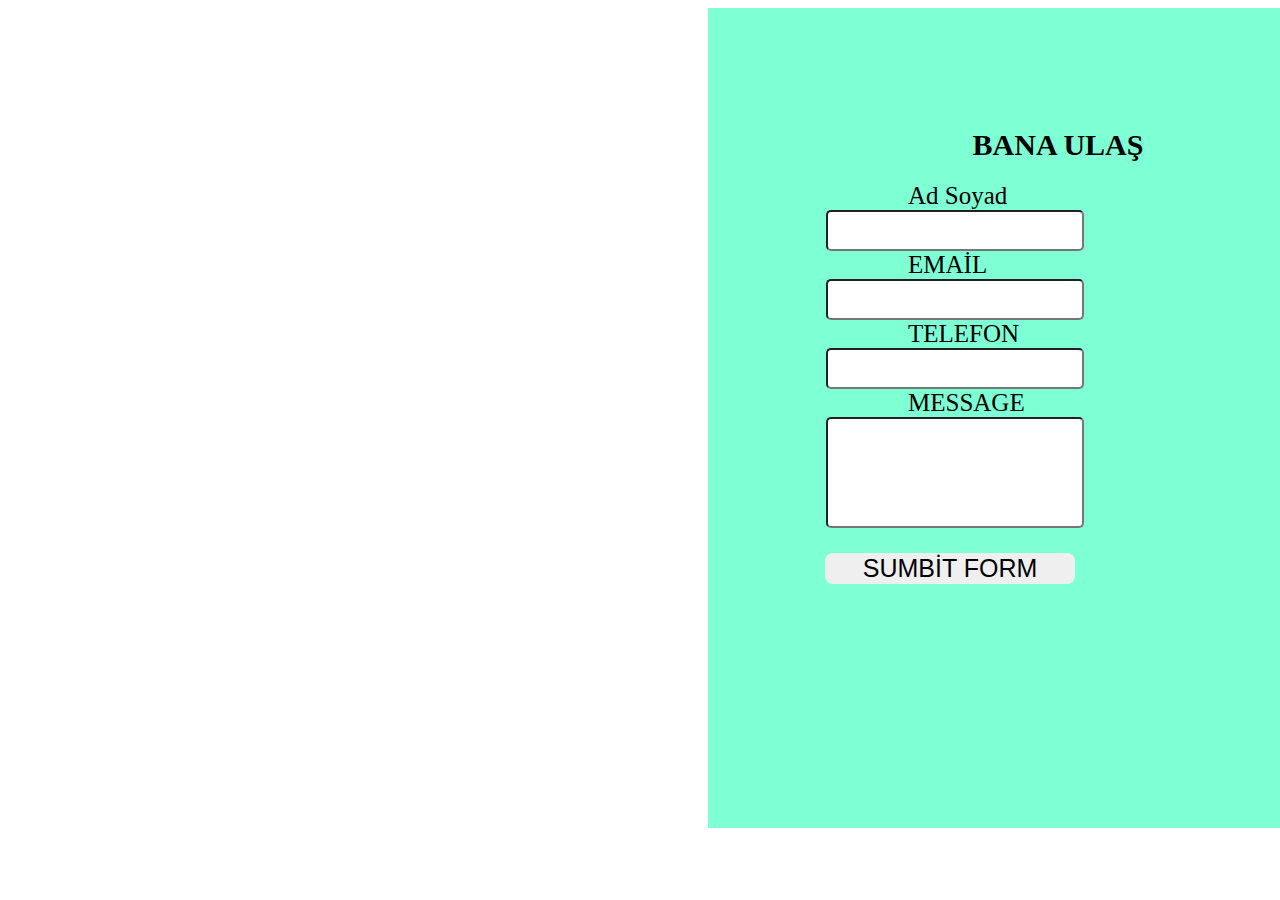
<file: WissenAkademie(FirstWebDesing)/g.html>
<!DOCTYPE html>
<html lang="tr">

<head>
  <meta charset="UTF-8" />
  <meta http-equiv="X-UA-Compatible" content="IE=edge" />
  <meta name="viewport" content="width=device-width, initial-scale=1.0" />
  <link href="https://cdn.jsdelivr.net/npm/bootstrap@5.1.3/dist/css/bootstrap.min.css" rel="stylesheet"
    integrity="sha384-1BmE4kWBq78iYhFldvKuhfTAU6auU8tT94WrHftjDbrCEXSU1oBoqyl2QvZ6jIW3" crossorigin="anonymous" />
  <link href="https://cdn.jsdelivr.net/npm/bootstrap@5.1.3/dist/css/bootstrap.min.css" rel="stylesheet"
    integrity="sha384-1BmE4kWBq78iYhFldvKuhfTAU6auU8tT94WrHftjDbrCEXSU1oBoqyl2QvZ6jIW3" crossorigin="anonymous">
<link rel="stylesheet" href="style1.css">
 
  <title>Wissen Akademie</title>
</head>

<body>

  <section class="contact" id="iletisim">
    <div class="container2">
      <h1 class="header">BANA ULAŞ</h1>
      <div class="bilgiler">
        <label for="">Ad Soyad</label>
        <input type="text" name="ADSOYAD" id="">
        <label for="">EMAİL</label>
        <input type="email" name="" id="">
        <label for="">TELEFON</label>
        <input type="number" name="tel" id="">
        <label  for="">MESSAGE</label>
        <input style="height: 105px;" type="text" name="message" id="">
        <button  type="submit">SUMBİT FORM</button>
      </div>
    </div>
  </section>

  <script src="https://cdn.jsdelivr.net/npm/@popperjs/core@2.10.2/dist/umd/popper.min.js"
    integrity="sha384-7+zCNj/IqJ95wo16oMtfsKbZ9ccEh31eOz1HGyDuCQ6wgnyJNSYdrPa03rtR1zdB"
    crossorigin="anonymous"></script>
  <script src="https://cdn.jsdelivr.net/npm/bootstrap@5.1.3/dist/js/bootstrap.min.js"
    integrity="sha384-QJHtvGhmr9XOIpI6YVutG+2QOK9T+ZnN4kzFN1RtK3zEFEIsxhlmWl5/YESvpZ13"
    crossorigin="anonymous"></script>
</body>

</html>
</file>
<file: WissenAkademie(FirstWebDesing)/style1.css>
.container2 {
  display: block;
  justify-content: center;
  align-items: center;
  background-color: aquamarine;
  width: 500px;
  height: 620px;
  margin-left: 700px;
  padding: 100px;
}
.header {
  font-size: 30px;
  /* margin-bottom:5px; */
  text-align: center;
}
.bilgiler input {
  display: block;
  justify-content: center;
  align-items: center;
  height: 35px;
  margin-left: 18px;
  width: 250px;
  border-radius: 5px;
}
.bilgiler input:hover {
  border: 3px solid red;
  background-color: rgb(250, 246, 246);
}

.bilgiler label {
  display: block;
  justify-content: center;
  align-items: center;
  margin-left: 100px;
  width: 250px;
  font-size: 25px;
}
.bilgiler button {
  display: block;
  justify-content: center;
  align-items: center;
  margin-left: 17px;
  margin-top: 25px;
  width: 250px;
  font-size: 25px;
  border: 0 solid gray;
  border-radius: 8px;
}
.bilgiler button:hover {
  border: 2px solid gray;
}
</file>
